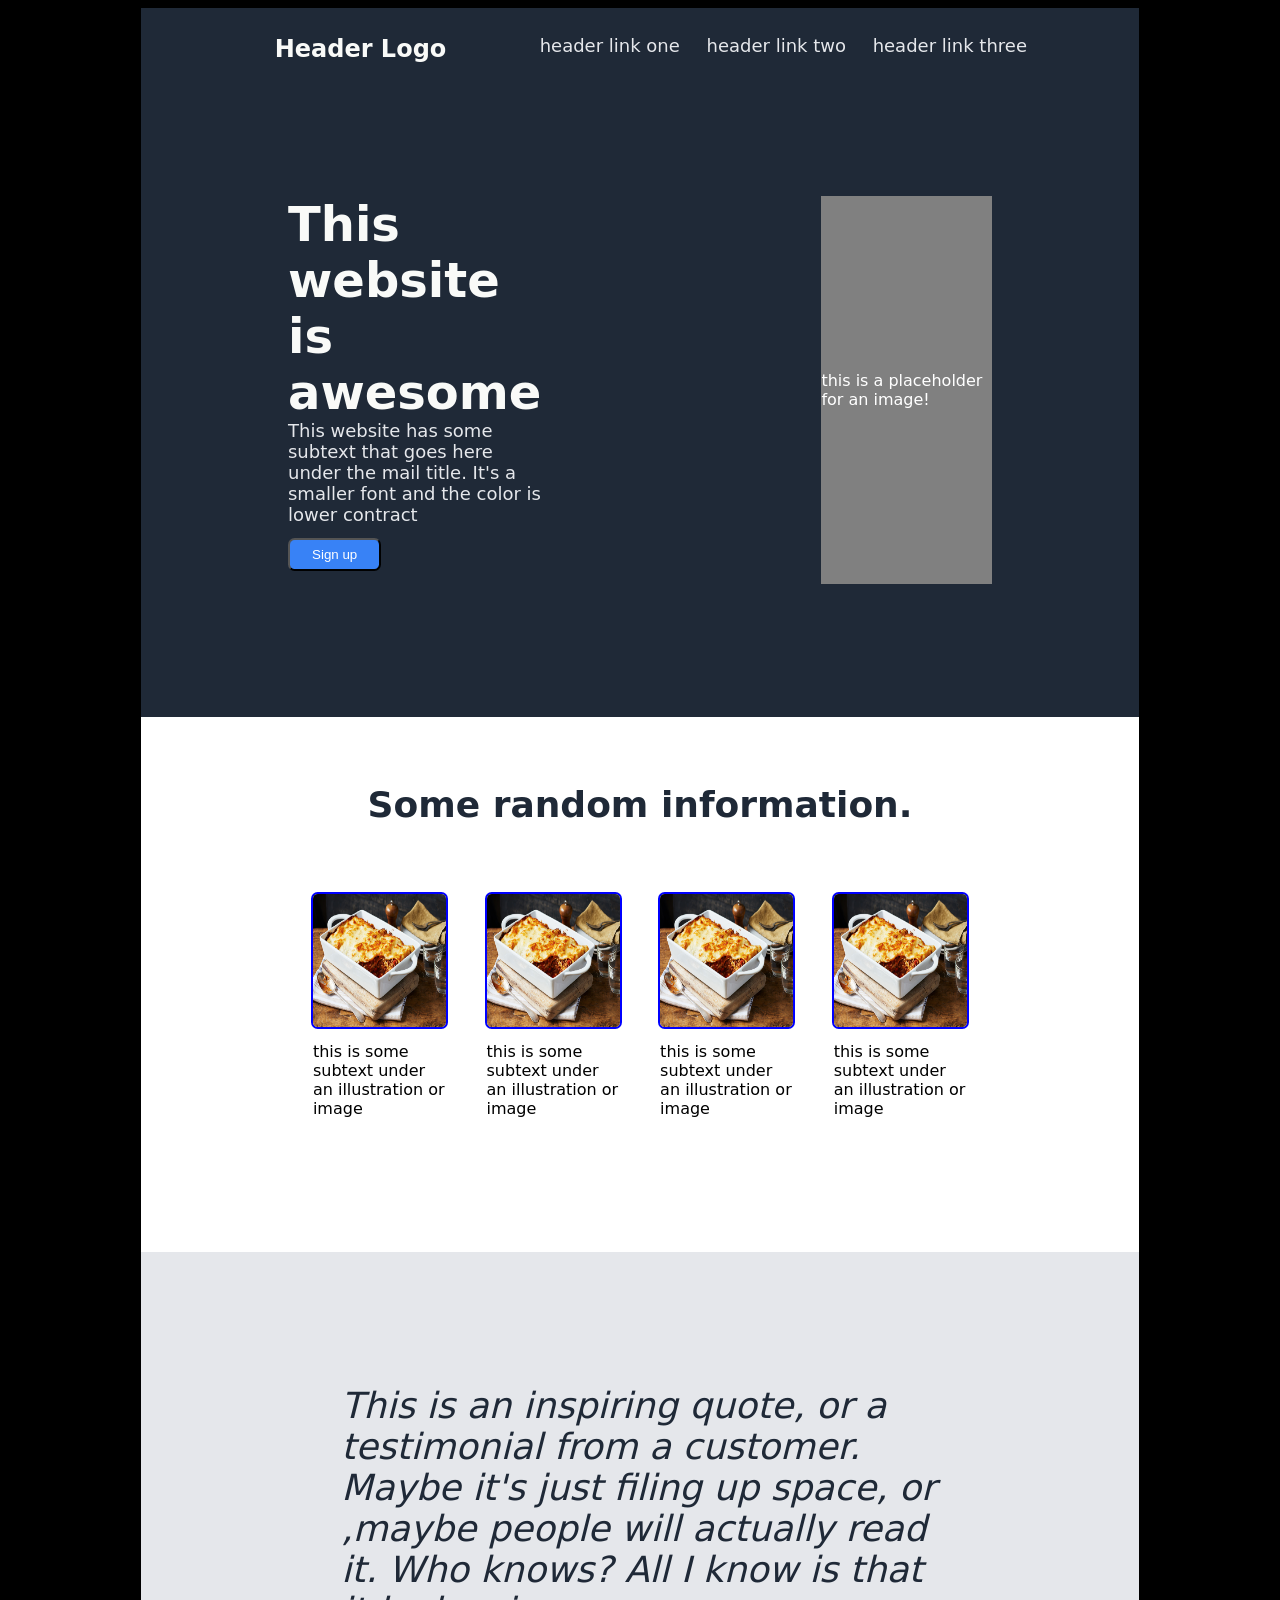
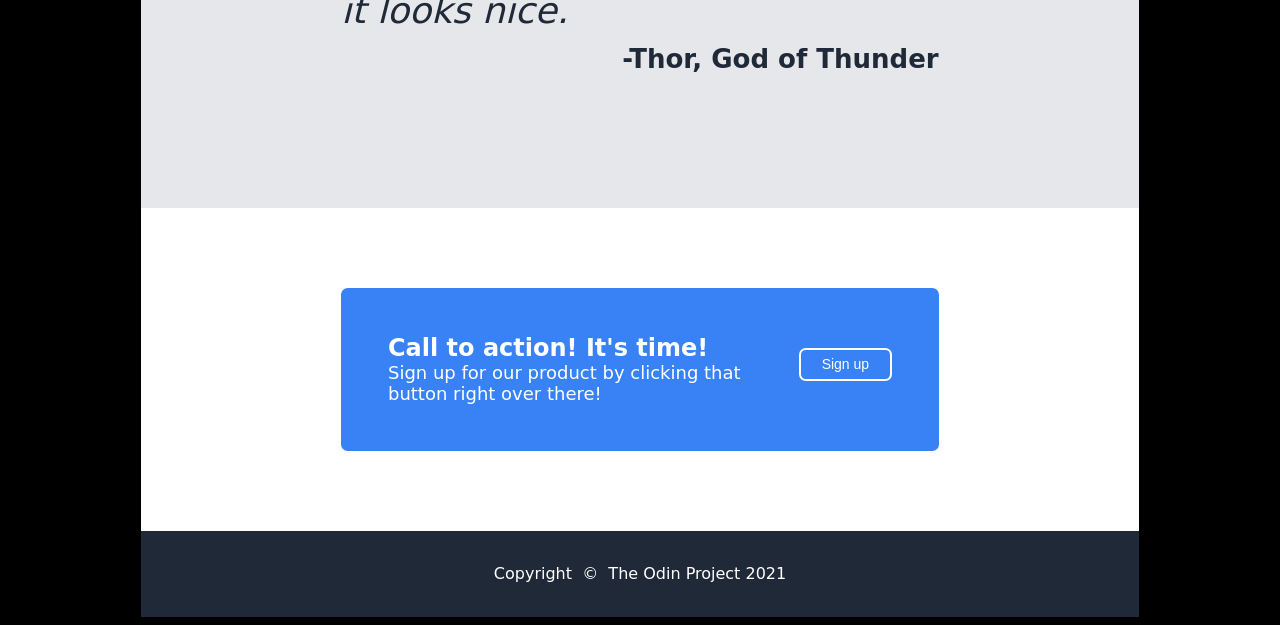
<file: index.html>
<!DOCTYPE html>
<html lang="en">
<head>
    <meta charset="UTF-8">
    <meta name="viewport" content="width=device-width, initial-scale=1.0">
    <link rel="stylesheet" href="styles.css"/>
    <title>Landing Page</title>
</head>
<body>
    <div class="header-container">
        <div class="header-logo">Header Logo</div>
        <div class="header-text ">header link one</div>
        <div class="header-text">header link two</div>
        <div class="header-text item3">header link three</div>
    </div>
    
    <div class="section1-container">
        <div class="section1-box">
            <div class="section1-heading1">This website is awesome</div>
            <div class="section1-subtext1">This website has some subtext that goes here under the mail title. It's a smaller font and the color is lower contract</div>
            <div class="section1-button"><button class="button-standard" type="button">Sign up</button></div>
        </div>
        <div class="section1-box">
            <div class="section1-image">this is a placeholder for an image!</div>
        </div> 
    </div>



    <div class="section2-container">
        <div class="section2-title">Some random information.</div>
        <div class="section2-boxes">
            <div class="section2-box">
                <img class="section2-box-image" src="./images/image.jpg" alt="some header-text">
                <div class="section2-box-text">this is some subtext under an illustration or image</div>
            </div>

            <div class="section2-box">
                <img class="section2-box-image" src="./images/image.jpg" alt="some header-text">
                <div class="section2-box-text">this is some subtext under an illustration or image</div>
            </div>

            
            <div class="section2-box">
                <img class="section2-box-image" src="./images/image.jpg" alt="some header-text">
                <div class="section2-box-text">this is some subtext under an illustration or image</div>
            </div>

            <div class="section2-box">
                <img class="section2-box-image" src="./images/image.jpg" alt="some header-text">
                <div class="section2-box-text">this is some subtext under an illustration or image</div>
            </div>
        </div>
    </div>

    <div class="section3-container">
        <div class="section3-quote">This is an inspiring quote, or a testimonial from a customer. Maybe it's just filing up space, or ,maybe people will actually read it. Who knows? All I know is that it looks nice.</div>
        <div class="section3-quote-name">-Thor, God of Thunder</div>

    </div>
    <div class="section4-container">
        <div class="section4-box">
            <div>
                <div class="section4-box-heading1">Call to action! It's time!</div>
                <div class="section4-box-heading2">Sign up for our product by clicking that button right over there!</div>
            </div>
            <div>
                <button class="button-inverted">Sign up</button>
            </div>
        </div> 
    </div>

    <div class="footer-container">Copyright  <span>&nbsp; &copy; &nbsp;</span>  The Odin Project 2021</div>
    
</body>
</html>
</file>
<file: styles.css>
/*
*
{
     border-style: solid;
    border-color: green;
} 
*/

body {
    font-family: system-ui, -apple-system, BlinkMacSystemFont, 'Segoe UI', Roboto, Oxygen, Ubuntu, Cantarell, 'Open Sans', 'Helvetica Neue', sans-serif;
    background-color: black;
} 

.header-container
{
    display: flex;
    padding: 20pt 10pt 0pt 0pt;
    background-color: #1f2937;
    margin-left: 100pt;
    margin-right: 100pt;
}

.header-logo
{
   font-size: 24px;
   color: #f9faf8;
   margin-left: 100pt;
   margin-right: auto;
   font-weight: 700;
   
}

.header-text
{
    font-size: 18px;
    color: #e5e7eb;
    padding-left: 20pt;
}

.item3
{
    padding-right: 10%;
}

.section1-container
{
    background-color: #1f2937;
    display: flex;
    flex-direction: row;
    justify-content: center;
    padding: 100pt 10pt;    
    margin-left: 100pt;
    margin-right: 100pt;
    gap: 10pt;


}

.section1-box
{
    flex-flow: row;
    width: 50%;
    align-items: stretch;
    margin-left: 100pt;
    margin-right: 100pt;

}

.section1-heading1
{
    font-size: 48px;
    font-weight: bold;
    color: #f9faf8;
}

.section1-subtext1
{
    font-size: 18px;
    color: #e5e7eb;
}

.section1-image
{
    display:flex;
    background-color: grey;
    color: white;
    height: 100%;
    justify-content: center;
    align-items: center;
}

.button-standard
{
    background-color: #3882f6;
    color: white;
    border-radius: 5pt;
    margin: 10pt 0;
    padding: 5pt;
    Width: 70pt;

}

.section2-container
{
    background-color: white;
    margin-left: 100pt;
    margin-right: 100pt;
}

.section2-title
{
    display: flex;
    background-color: white;
    font-size: 36px;
    font-weight: bolder;
    color: #1f2937;
    justify-content: center;
    padding-top: 50pt;
    padding-bottom: 50pt;
}

.section2-boxes
{
    display: flex;
    flex-direction: row;
    justify-content: space-evenly;
    margin-left: 100pt;
    margin-right: 100pt;
    min-width: auto;
    padding-bottom: 100pt;
}

.section2-box
{
   display:flex;
   flex-direction: column;
   align-items: center;
}

.section2-box-image
{
    display: flex;  
    border-style: solid;
    border-color: blue;
    border-width: 2pt;
    border-radius: 5pt;
    height: 100pt;
    width: 100pt;
    
}

.section2-box-text
{  
    padding-top: 10pt;
    width: 100pt;
}

.section3-container
{
    background-color: #e5e7eb;
    margin-left: 100pt;
    margin-right: 100pt;
    padding-top: 100pt;
    padding-bottom: 100pt;
}

.section3-quote
{
    margin-left: 150pt;
    margin-right: 150pt;
    font-size: 36px;
    font-style:italic;
    font-weight: lighter;
    color: #1F2937;
}

.section3-quote-name
{
    display: flex;
    padding-top: 10pt;
    font-size: 26px;
    font-weight:bold;
    color: #1F2937;
    justify-content: flex-end;
    margin-right: 150pt;
}

.section4-container
{
    background-color: white;
    padding: 10pt 50pt;
    margin-left: 100pt;
    margin-right: 100pt;

}

.section4-box
{
    display:flex;
    flex-direction:row;
    background-color: #3882f6;
    color: white;
    margin: 50pt 100pt;
    padding: 35pt;
    border-radius: 5pt;
    justify-content: space-between;
}

.section4-box-heading1
{
    font-weight: bold;
    font-size: 24px;
}

.section4-box-heading2
{
    font-size: 18px;
    font-weight: lighter;
}


.button-inverted
{
    background-color: #3882f6;
    border-color: white;
    border-radius: 5pt;
    border-style: solid;
    margin: 10pt 0;
    padding: 5pt;
    Width: 70pt;
    color: white;
    font-size: 14px;
}

.footer-container
{
    display: flex;
    background-color: #1F2937;
    padding: 25pt;
    margin-left: 100pt;
    margin-right: 100pt;
    align-items: center;
    justify-content: center;
    color: white;

}
</file>
